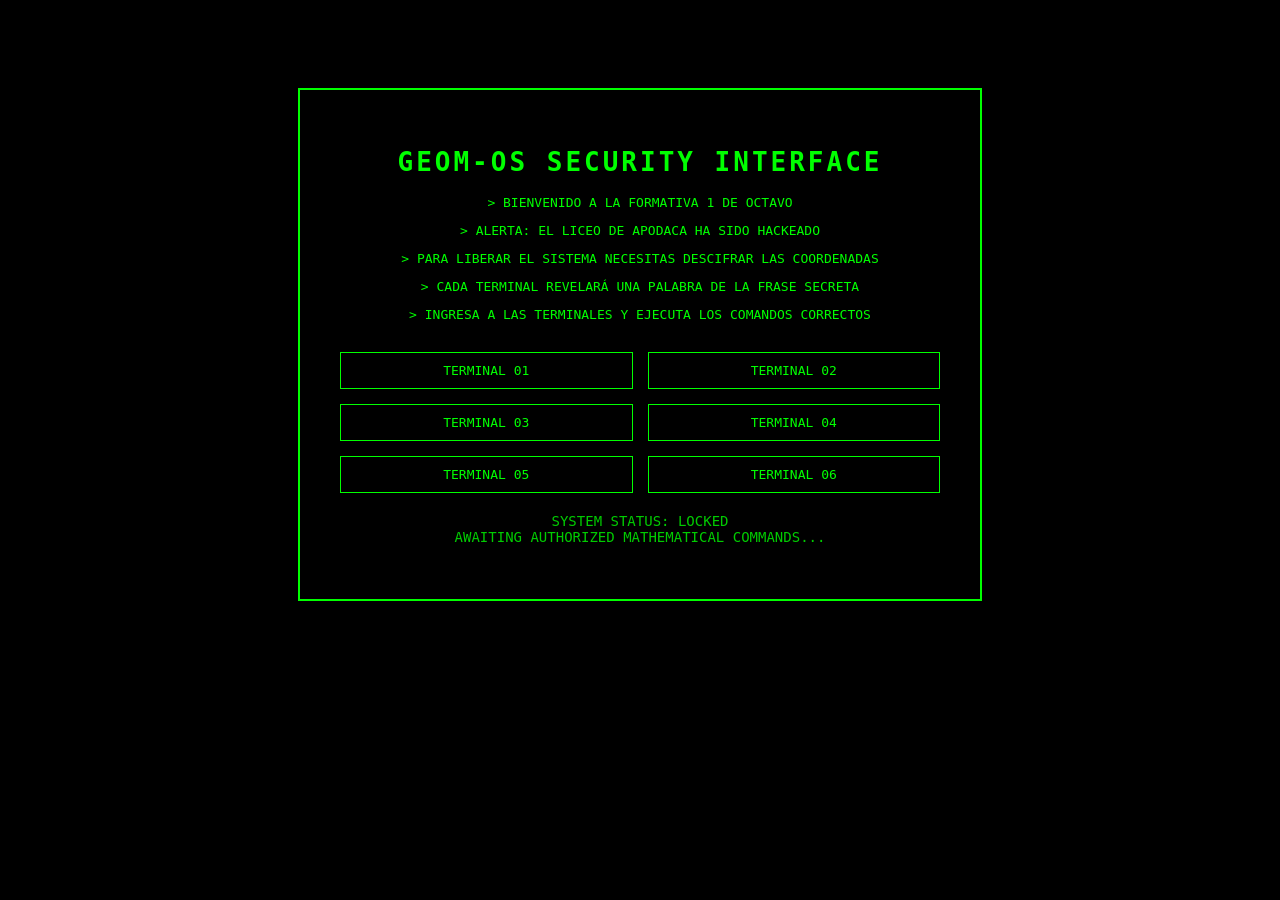
<file: index.html>
<!DOCTYPE html>
<html lang="es">

<head>
<meta charset="UTF-8">
<title>GEOM-OS Control Panel</title>

<style>

body{
background:black;
color:#00ff00;
font-family:monospace;
text-align:center;
padding-top:80px;
}

h1{
letter-spacing:3px;
}

.container{
border:2px solid #00ff00;
width:600px;
margin:auto;
padding:40px;
}

.links{
margin-top:30px;
display:grid;
grid-template-columns:1fr 1fr;
gap:15px;
}

a{
color:#00ff00;
text-decoration:none;
border:1px solid #00ff00;
padding:10px;
display:block;
}

a:hover{
background:#003300;
}

.system{
margin-top:20px;
font-size:14px;
opacity:0.8;
}

</style>
</head>

<body>

<div class="container">

<h1>GEOM-OS SECURITY INTERFACE</h1>

<p>
> BIENVENIDO A LA FORMATIVA 1 DE OCTAVO
</p>

<p>
> ALERTA: EL LICEO DE APODACA HA SIDO HACKEADO
</p>

<p>
> PARA LIBERAR EL SISTEMA NECESITAS DESCIFRAR LAS COORDENADAS
</p>

<p>
> CADA TERMINAL REVELARÁ UNA PALABRA DE LA FRASE SECRETA
</p>

<p>
> INGRESA A LAS TERMINALES Y EJECUTA LOS COMANDOS CORRECTOS
</p>

<div class="links">

<a href="terminal1.html">TERMINAL 01</a>
<a href="terminal2.html">TERMINAL 02</a>
<a href="terminal3.html">TERMINAL 03</a>
<a href="terminal4.html">TERMINAL 04</a>
<a href="terminal5.html">TERMINAL 05</a>
<a href="terminal6.html">TERMINAL 06</a>

</div>

<p class="system">
SYSTEM STATUS: LOCKED<br>
AWAITING AUTHORIZED MATHEMATICAL COMMANDS...
</p>

</div>

</body>
</html>
</file>
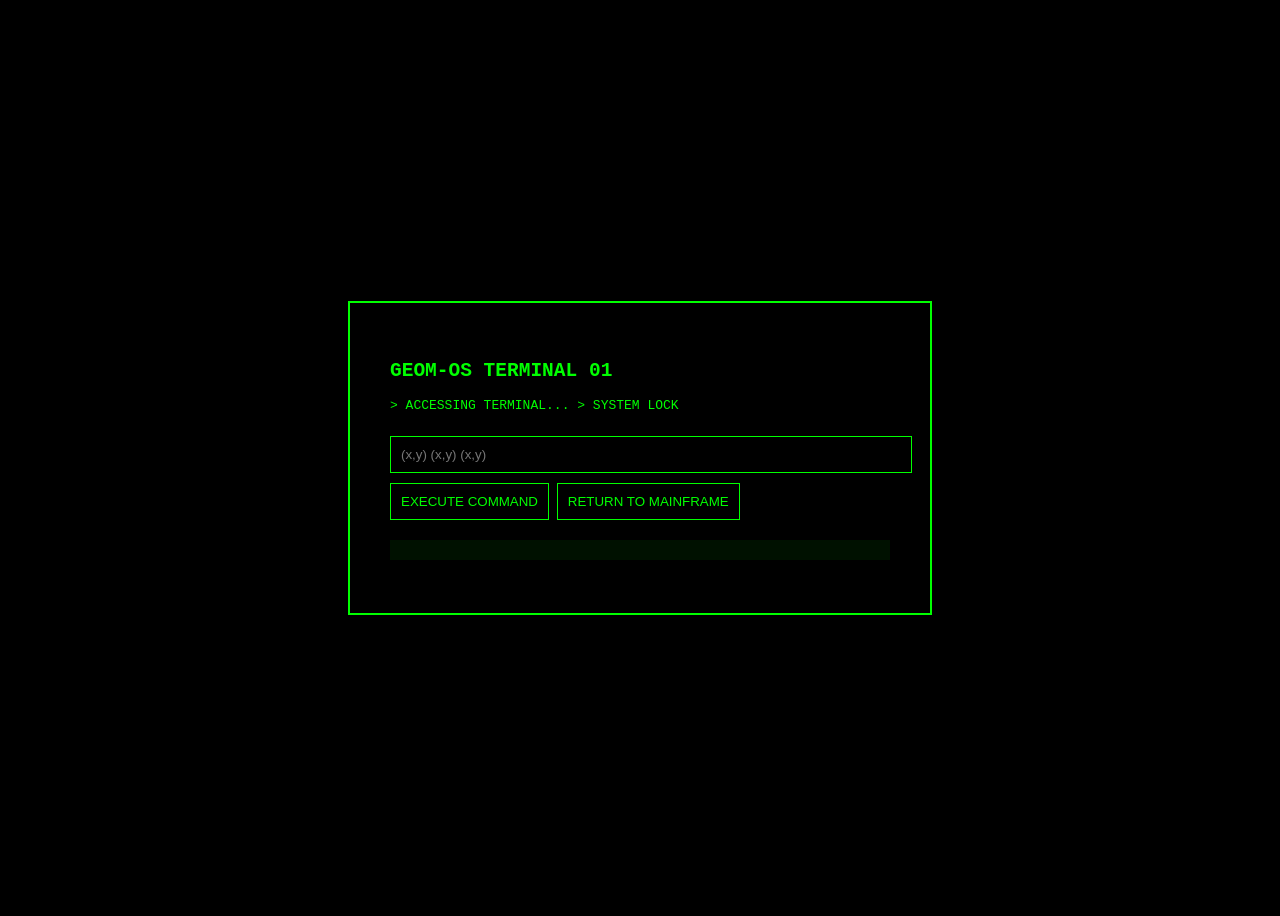
<file: terminal1.html>
<!DOCTYPE html>
<html lang="es">

<head>
<meta charset="UTF-8">
<title>GEOM-OS Terminal</title>

<style>

body{
background:black;
color:#00ff00;
font-family:monospace;
display:flex;
justify-content:center;
align-items:center;
height:100vh;
}

.terminal{
border:2px solid #00ff00;
padding:40px;
width:500px;
}

input{
background:black;
color:#00ff00;
border:1px solid #00ff00;
padding:10px;
width:100%;
margin-top:10px;
}

button{
background:black;
color:#00ff00;
border:1px solid #00ff00;
padding:10px;
margin-top:10px;
cursor:pointer;
}

button:hover{
background:#003300;
}

.progress{
width:100%;
background:#001100;
margin-top:20px;
}

.progress-bar{
height:20px;
width:0%;
background:#00ff00;
}

.fail{
color:red;
font-weight:bold;
}

</style>
</head>

<body>

<div class="terminal">

<h2>GEOM-OS TERMINAL 01</h2>

<p id="intro"></p>

<input id="answer" placeholder="(x,y) (x,y) (x,y)">

<button onclick="checkAnswer()">EXECUTE COMMAND</button>

<button onclick="goBack()">RETURN TO MAINFRAME</button>

<div class="progress">
<div class="progress-bar" id="bar"></div>
</div>

<p id="response"></p>

</div>

<script>

const introText =
"> ACCESSING TERMINAL...\n> SYSTEM LOCKED\n> ENTER FINAL COORDINATES";

let i = 0;

function typeIntro(){

if(i < introText.length){
document.getElementById("intro").innerHTML += introText.charAt(i);
i++;
setTimeout(typeIntro,30);
}

}

typeIntro();


function checkAnswer(){

let answer = document.getElementById("answer").value;
let response = document.getElementById("response");
let bar = document.getElementById("bar");

response.innerHTML="> INTENTANDO HACKEAR EL SISTEMA...";
bar.style.width="0%";

let progress = 0;

let loading = setInterval(function(){

progress += 20;
bar.style.width = progress + "%";

if(progress >= 100){

clearInterval(loading);

let correct="(4,0) (7,0) (5,3)";

if(answer === correct){

response.innerHTML =
"> ACCESS GRANTED<br>PASSWORD WORD: MATHEMATICS";

}
else{

response.innerHTML =
"<span class='fail'>HACKEO FALLIDO</span>";

}

}

},600);

}
function goBack() {
    // Ejemplo: redirigir a una pantalla de inicio ficticia
    window.location.href = "index.html"; 
}
</script>


</body>
</html>
</file>
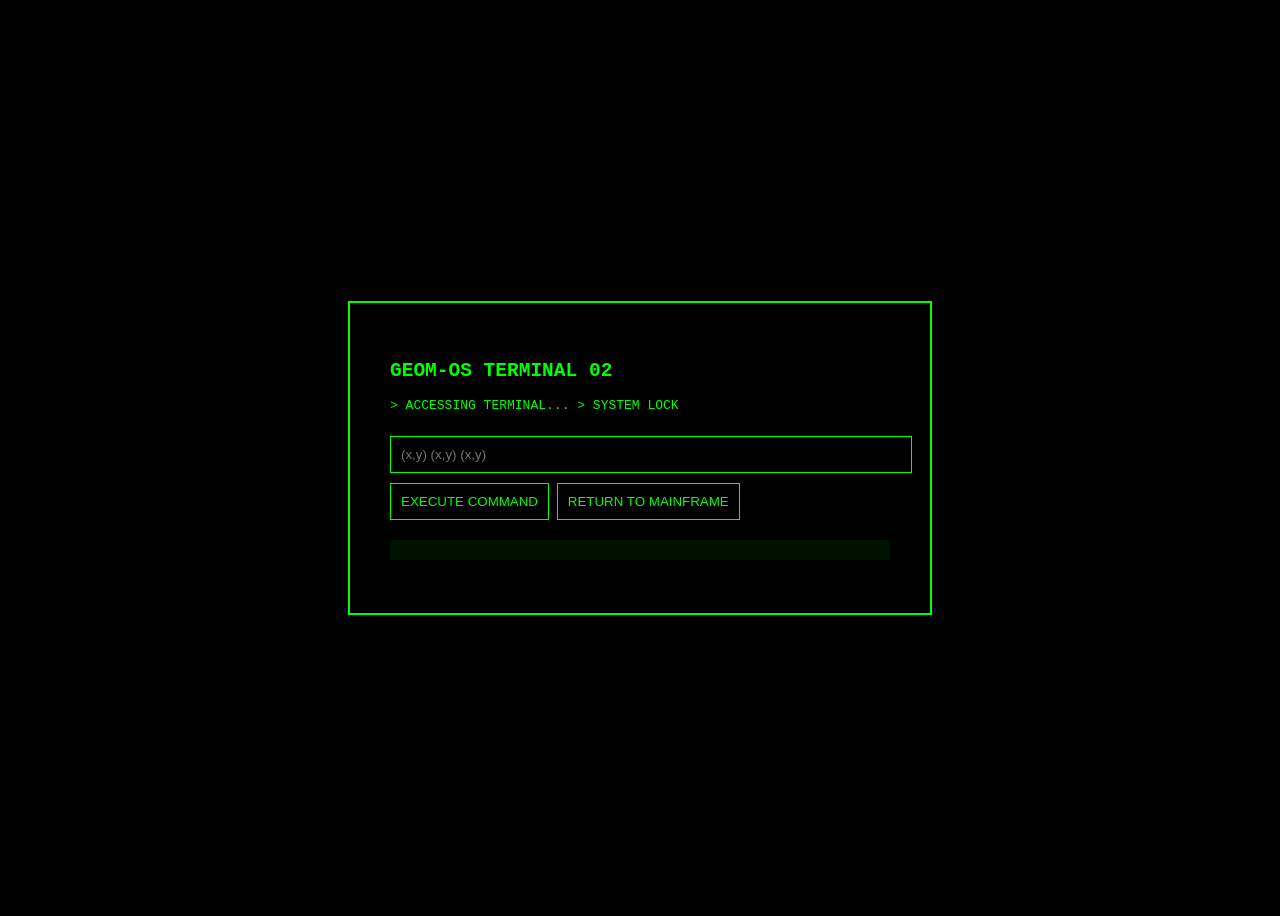
<file: terminal2.html>
<!DOCTYPE html>
<html lang="es">

<head>
<meta charset="UTF-8">
<title>GEOM-OS Terminal</title>

<style>

body{
background:black;
color:#00ff00;
font-family:monospace;
display:flex;
justify-content:center;
align-items:center;
height:100vh;
}

.terminal{
border:2px solid #00ff00;
padding:40px;
width:500px;
}

input{
background:black;
color:#00ff00;
border:1px solid #00ff00;
padding:10px;
width:100%;
margin-top:10px;
}

button{
background:black;
color:#00ff00;
border:1px solid #00ff00;
padding:10px;
margin-top:10px;
cursor:pointer;
}

button:hover{
background:#003300;
}

.progress{
width:100%;
background:#001100;
margin-top:20px;
}

.progress-bar{
height:20px;
width:0%;
background:#00ff00;
}

.fail{
color:red;
font-weight:bold;
}

</style>
</head>

<body>

<div class="terminal">

<h2>GEOM-OS TERMINAL 02</h2>

<p id="intro"></p>

<input id="answer" placeholder="(x,y) (x,y) (x,y)">

<button onclick="checkAnswer()">EXECUTE COMMAND</button>

<button onclick="goBack()">RETURN TO MAINFRAME</button>

<div class="progress">
<div class="progress-bar" id="bar"></div>
</div>

<p id="response"></p>

</div>

<script>

const introText =
"> ACCESSING TERMINAL...\n> SYSTEM LOCKED\n> ENTER FINAL COORDINATES";

let i = 0;

function typeIntro(){

if(i < introText.length){
document.getElementById("intro").innerHTML += introText.charAt(i);
i++;
setTimeout(typeIntro,30);
}

}

typeIntro();


function checkAnswer(){

let answer = document.getElementById("answer").value;
let response = document.getElementById("response");
let bar = document.getElementById("bar");

response.innerHTML="> INTENTANDO HACKEAR EL SISTEMA...";
bar.style.width="0%";

let progress = 0;

let loading = setInterval(function(){

progress += 20;
bar.style.width = progress + "%";

if(progress >= 100){

clearInterval(loading);

let correct="(-2,1) (-5,1) (-3,4)";

if(answer === correct){

response.innerHTML =
"> ACCESS GRANTED<br>PASSWORD WORD: CAN";

}
else{

response.innerHTML =
"<span class='fail'>HACKEO FALLIDO</span>";

}

}

},600);

}
function goBack() {
    // Ejemplo: redirigir a una pantalla de inicio ficticia
    window.location.href = "index.html"; 
}
</script>

</body>
</html>
</file>
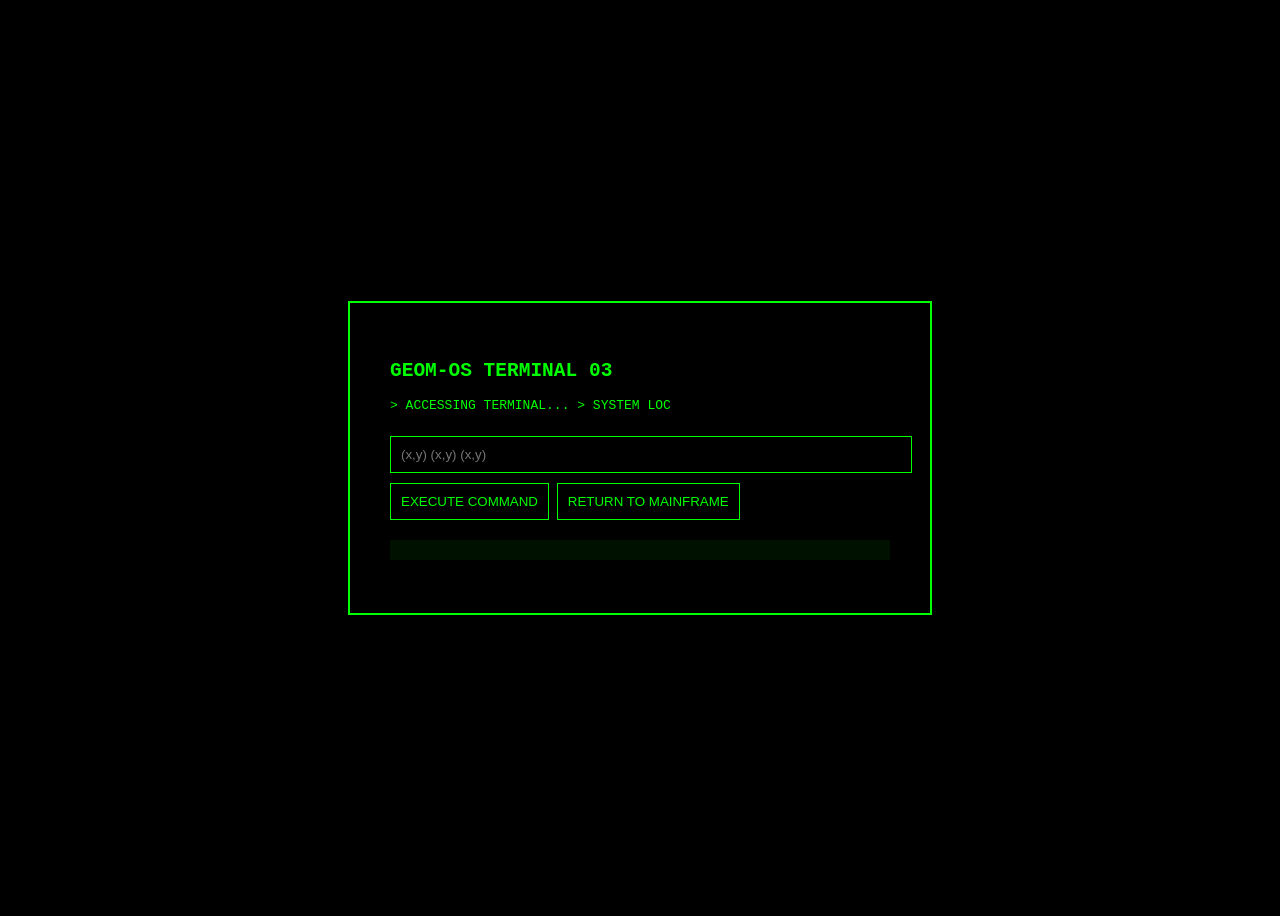
<file: terminal3.html>
<!DOCTYPE html>
<html lang="es">

<head>
<meta charset="UTF-8">
<title>GEOM-OS Terminal</title>

<style>

body{
background:black;
color:#00ff00;
font-family:monospace;
display:flex;
justify-content:center;
align-items:center;
height:100vh;
}

.terminal{
border:2px solid #00ff00;
padding:40px;
width:500px;
}

input{
background:black;
color:#00ff00;
border:1px solid #00ff00;
padding:10px;
width:100%;
margin-top:10px;
}

button{
background:black;
color:#00ff00;
border:1px solid #00ff00;
padding:10px;
margin-top:10px;
cursor:pointer;
}

button:hover{
background:#003300;
}

.progress{
width:100%;
background:#001100;
margin-top:20px;
}

.progress-bar{
height:20px;
width:0%;
background:#00ff00;
}

.fail{
color:red;
font-weight:bold;
}

</style>
</head>

<body>

<div class="terminal">

<h2>GEOM-OS TERMINAL 03</h2>

<p id="intro"></p>

<input id="answer" placeholder="(x,y) (x,y) (x,y)">

<button onclick="checkAnswer()">EXECUTE COMMAND</button>

<button onclick="goBack()">RETURN TO MAINFRAME</button>

<div class="progress">
<div class="progress-bar" id="bar"></div>
</div>

<p id="response"></p>

</div>

<script>

const introText =
"> ACCESSING TERMINAL...\n> SYSTEM LOCKED\n> ENTER FINAL COORDINATES";

let i = 0;

function typeIntro(){

if(i < introText.length){
document.getElementById("intro").innerHTML += introText.charAt(i);
i++;
setTimeout(typeIntro,30);
}

}

typeIntro();


function checkAnswer(){

let answer = document.getElementById("answer").value;
let response = document.getElementById("response");
let bar = document.getElementById("bar");

response.innerHTML="> INTENTANDO HACKEAR EL SISTEMA...";
bar.style.width="0%";

let progress = 0;

let loading = setInterval(function(){

progress += 20;
bar.style.width = progress + "%";

if(progress >= 100){

clearInterval(loading);

let correct="(-3,1) (-3,4) (-6,2)";

if(answer === correct){

response.innerHTML =
"> ACCESS GRANTED<br>PASSWORD WORD: UNLOCK";

}
else{

response.innerHTML =
"<span class='fail'>HACKEO FALLIDO</span>";

}

}

},600);

}
function goBack() {
    // Ejemplo: redirigir a una pantalla de inicio ficticia
    window.location.href = "index.html"; 
}
</script>

</body>
</html>
</file>
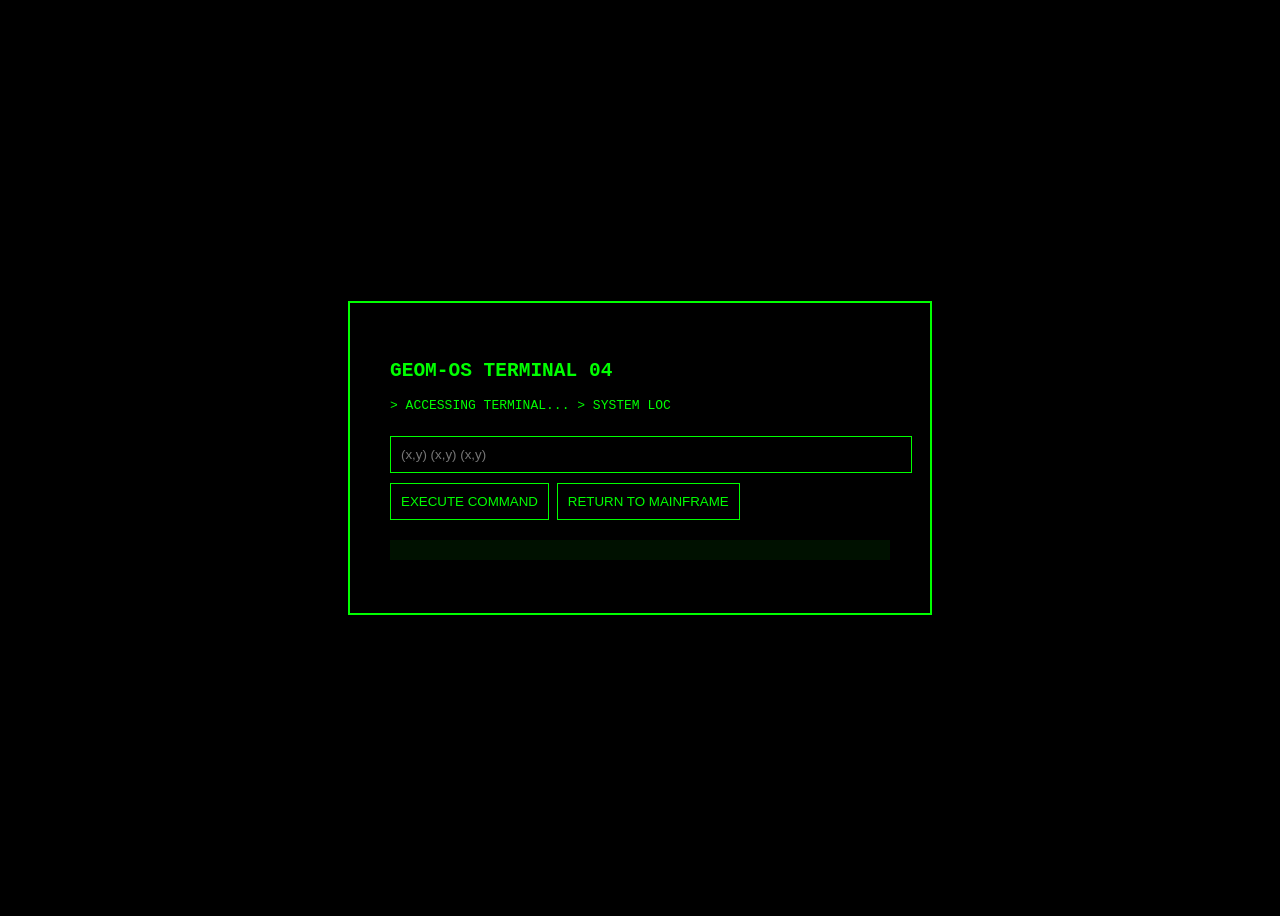
<file: terminal4.html>
<!DOCTYPE html>
<html lang="es">

<head>
<meta charset="UTF-8">
<title>GEOM-OS Terminal</title>

<style>

body{
background:black;
color:#00ff00;
font-family:monospace;
display:flex;
justify-content:center;
align-items:center;
height:100vh;
}

.terminal{
border:2px solid #00ff00;
padding:40px;
width:500px;
}

input{
background:black;
color:#00ff00;
border:1px solid #00ff00;
padding:10px;
width:100%;
margin-top:10px;
}

button{
background:black;
color:#00ff00;
border:1px solid #00ff00;
padding:10px;
margin-top:10px;
cursor:pointer;
}

button:hover{
background:#003300;
}

.progress{
width:100%;
background:#001100;
margin-top:20px;
}

.progress-bar{
height:20px;
width:0%;
background:#00ff00;
}

.fail{
color:red;
font-weight:bold;
}

</style>
</head>

<body>

<div class="terminal">

<h2>GEOM-OS TERMINAL 04</h2>

<p id="intro"></p>

<input id="answer" placeholder="(x,y) (x,y) (x,y)">

<button onclick="checkAnswer()">EXECUTE COMMAND</button>

<button onclick="goBack()">RETURN TO MAINFRAME</button>

<div class="progress">
<div class="progress-bar" id="bar"></div>
</div>

<p id="response"></p>

</div>

<script>

const introText =
"> ACCESSING TERMINAL...\n> SYSTEM LOCKED\n> ENTER FINAL COORDINATES";

let i = 0;

function typeIntro(){

if(i < introText.length){
document.getElementById("intro").innerHTML += introText.charAt(i);
i++;
setTimeout(typeIntro,30);
}

}

typeIntro();


function checkAnswer(){

let answer = document.getElementById("answer").value;
let response = document.getElementById("response");
let bar = document.getElementById("bar");

response.innerHTML="> INTENTANDO HACKEAR EL SISTEMA...";
bar.style.width="0%";

let progress = 0;

let loading = setInterval(function(){

progress += 20;
bar.style.width = progress + "%";

if(progress >= 100){

clearInterval(loading);

let correct="(2,2) (6,2) (4,8)";

if(answer === correct){

response.innerHTML =
"> ACCESS GRANTED<br>PASSWORD WORD: ANY";

}
else{

response.innerHTML =
"<span class='fail'>HACKEO FALLIDO</span>";

}

}

},600);

}
function goBack() {
    // Ejemplo: redirigir a una pantalla de inicio ficticia
    window.location.href = "index.html"; 
}
</script>


</body>
</html>
</file>
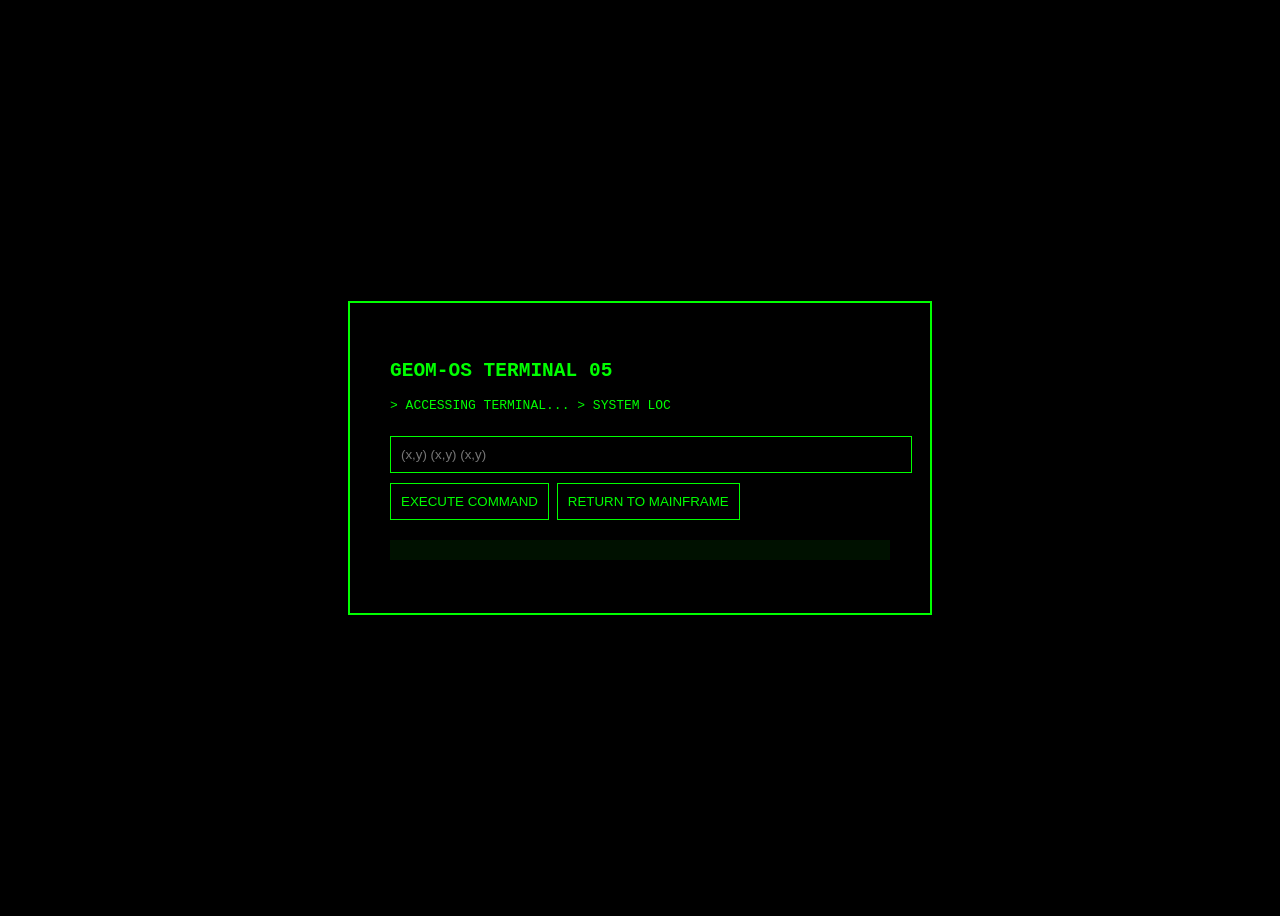
<file: terminal5.html>
<!DOCTYPE html>
<html lang="es">

<head>
<meta charset="UTF-8">
<title>GEOM-OS Terminal</title>

<style>

body{
background:black;
color:#00ff00;
font-family:monospace;
display:flex;
justify-content:center;
align-items:center;
height:100vh;
}

.terminal{
border:2px solid #00ff00;
padding:40px;
width:500px;
}

input{
background:black;
color:#00ff00;
border:1px solid #00ff00;
padding:10px;
width:100%;
margin-top:10px;
}

button{
background:black;
color:#00ff00;
border:1px solid #00ff00;
padding:10px;
margin-top:10px;
cursor:pointer;
}

button:hover{
background:#003300;
}

.progress{
width:100%;
background:#001100;
margin-top:20px;
}

.progress-bar{
height:20px;
width:0%;
background:#00ff00;
}

.fail{
color:red;
font-weight:bold;
}

</style>
</head>

<body>

<div class="terminal">

<h2>GEOM-OS TERMINAL 05</h2>

<p id="intro"></p>

<input id="answer" placeholder="(x,y) (x,y) (x,y)">

<button onclick="checkAnswer()">EXECUTE COMMAND</button>

<button onclick="goBack()">RETURN TO MAINFRAME</button>

<div class="progress">
<div class="progress-bar" id="bar"></div>
</div>

<p id="response"></p>

</div>

<script>

const introText =
"> ACCESSING TERMINAL...\n> SYSTEM LOCKED\n> ENTER FINAL COORDINATES";

let i = 0;

function typeIntro(){

if(i < introText.length){
document.getElementById("intro").innerHTML += introText.charAt(i);
i++;
setTimeout(typeIntro,30);
}

}

typeIntro();


function checkAnswer(){

let answer = document.getElementById("answer").value;
let response = document.getElementById("response");
let bar = document.getElementById("bar");

response.innerHTML="> INTENTANDO HACKEAR EL SISTEMA...";
bar.style.width="0%";

let progress = 0;

let loading = setInterval(function(){

progress += 20;
bar.style.width = progress + "%";

if(progress >= 100){

clearInterval(loading);

let correct="(4,-3) (7,-3) (5,-6)";

if(answer === correct){

response.innerHTML =
"> ACCESS GRANTED<br>PASSWORD WORD: SECRET";

}
else{

response.innerHTML =
"<span class='fail'>HACKEO FALLIDO</span>";

}

}

},600);

}
function goBack() {
    // Ejemplo: redirigir a una pantalla de inicio ficticia
    window.location.href = "index.html"; 
}
</script>


</body>
</html>
</file>
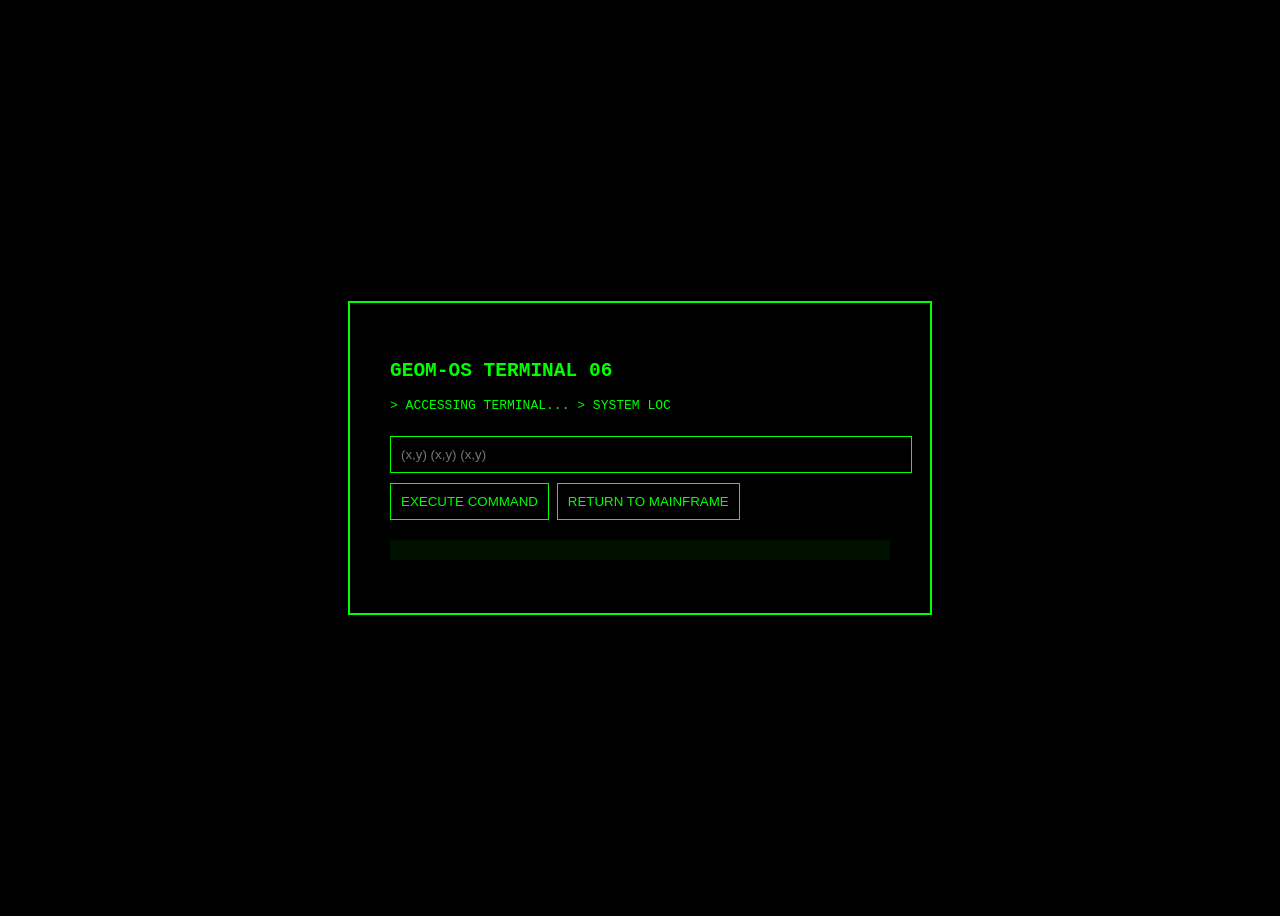
<file: terminal6.html>
<!DOCTYPE html>
<html lang="es">

<head>
<meta charset="UTF-8">
<title>GEOM-OS Terminal</title>

<style>

body{
background:black;
color:#00ff00;
font-family:monospace;
display:flex;
justify-content:center;
align-items:center;
height:100vh;
}

.terminal{
border:2px solid #00ff00;
padding:40px;
width:500px;
}

input{
background:black;
color:#00ff00;
border:1px solid #00ff00;
padding:10px;
width:100%;
margin-top:10px;
}

button{
background:black;
color:#00ff00;
border:1px solid #00ff00;
padding:10px;
margin-top:10px;
cursor:pointer;
}

button:hover{
background:#003300;
}

.progress{
width:100%;
background:#001100;
margin-top:20px;
}

.progress-bar{
height:20px;
width:0%;
background:#00ff00;
}

.fail{
color:red;
font-weight:bold;
}

</style>
</head>

<body>

<div class="terminal">

<h2>GEOM-OS TERMINAL 06</h2>

<p id="intro"></p>

<input id="answer" placeholder="(x,y) (x,y) (x,y)">

<button onclick="checkAnswer()">EXECUTE COMMAND</button>

<button onclick="goBack()">RETURN TO MAINFRAME</button>

<div class="progress">
<div class="progress-bar" id="bar"></div>
</div>

<p id="response"></p>

</div>

<script>

const introText =
"> ACCESSING TERMINAL...\n> SYSTEM LOCKED\n> ENTER FINAL COORDINATES";

let i = 0;

function typeIntro(){

if(i < introText.length){
document.getElementById("intro").innerHTML += introText.charAt(i);
i++;
setTimeout(typeIntro,30);
}

}

typeIntro();


function checkAnswer(){

let answer = document.getElementById("answer").value;
let response = document.getElementById("response");
let bar = document.getElementById("bar");

response.innerHTML="> INTENTANDO HACKEAR EL SISTEMA...";
bar.style.width="0%";

let progress = 0;

let loading = setInterval(function(){

progress += 20;
bar.style.width = progress + "%";

if(progress >= 100){

clearInterval(loading);

let correct="(4,-6) (0,-6) (2,-12)";

if(answer === correct){

response.innerHTML =
"> ACCESS GRANTED<br>PASSWORD WORD: SYSTEM";

}
else{

response.innerHTML =
"<span class='fail'>HACKEO FALLIDO</span>";

}

}

},600);

}
function goBack() {
    // Ejemplo: redirigir a una pantalla de inicio ficticia
    window.location.href = "index.html"; 
}
</script>


</body>
</html>
</file>
